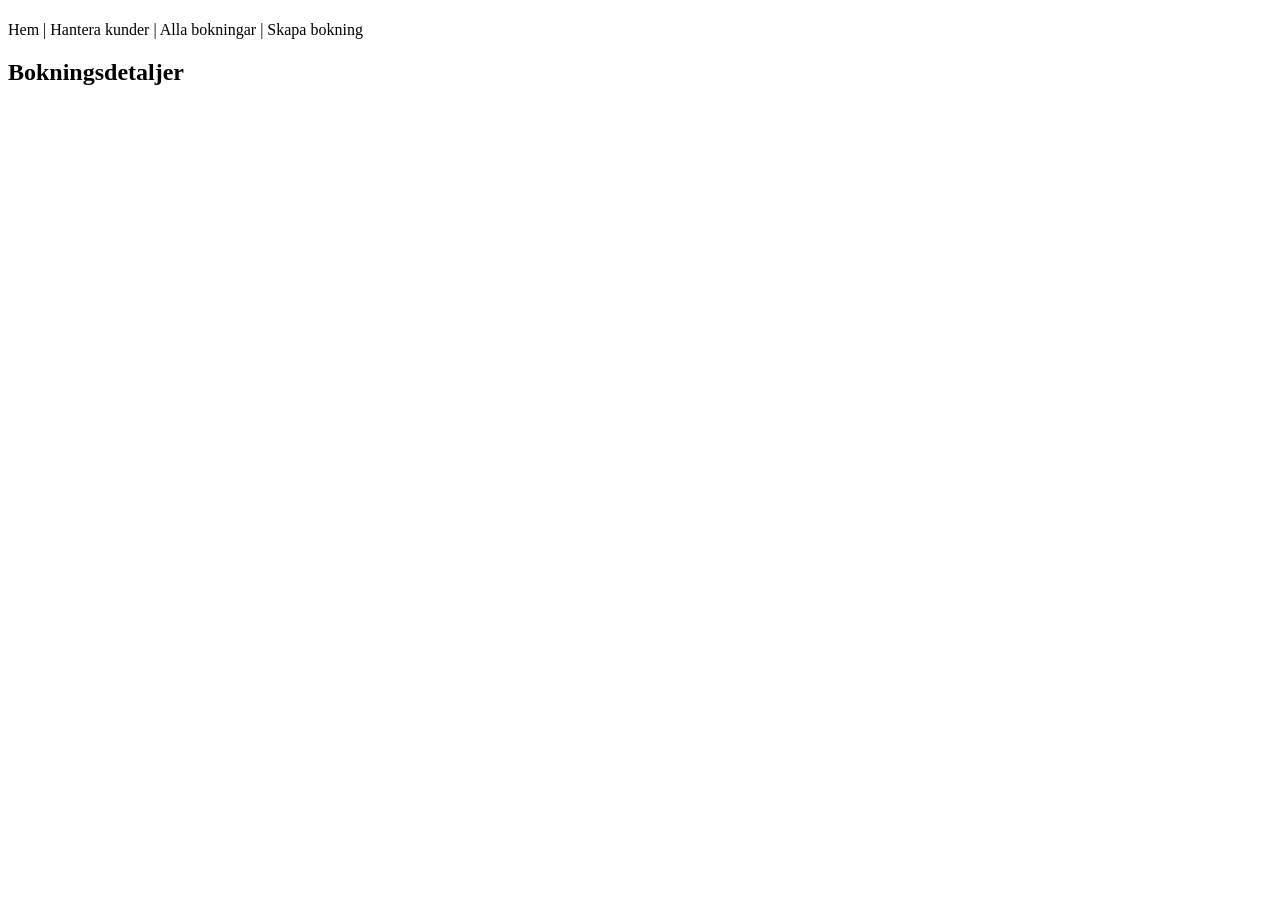
<file: src/main/resources/templates/booking.html>
<!DOCTYPE html>
<html lang="sv" xmlns:th="http://www.thymeleaf.org">
<head>
    <meta charset="UTF-8">
    <link rel="stylesheet" th:href="@{/style.css}" />
    <title th:text="${pageTitle}"></title>
</head>
<body>
<header class="header">
    <h1 th:text="${pageTitle}"></h1>
</header>

<nav>
    <a th:href="@{/}">Hem</a> |
    <a th:href="@{/customer}">Hantera kunder</a> |
    <a th:href="@{/bookings}">Alla bokningar</a> |
    <a th:href="@{/bookings/create}">Skapa bokning</a>
</nav>




<div class="container">
        <h2 th:text="${bookingDetails}">Bokningsdetaljer</h2>
    <div class="bookingDetails-box">
        <table>
            <thead>
            <tr>
                <th th:text="${customerName}"></th>
                <th th:text="${customerEmail}"></th>
                <th th:text="${customerPhoneNumber}"></th>
                <th th:text="${startDate}"></th>
                <th th:text="${endDate}"></th>
                <th th:text="${roomNumber}"></th>
                <th th:text="${typeOfRoom}"></th>
                <th th:text="${totalPeople}"></th>

            </tr>
            </thead>
            <tbody>
            <tr>
                <td th:text="|${booking.customer.firstName} ${booking.customer.lastName}|"></td>
                <td th:text="${booking.customer.email}"></td>
                <td th:text="${booking.customer.phone}"></td>
                <td th:text="${booking.startDate}"></td>
                <td th:text="${booking.endDate}"></td>
                <td th:text="${booking.room.roomNumber}"></td>
                <td th:text="${booking.room.roomType.getName()}"></td>
                <td th:text="${booking.room.roomType.bedCount}"></td>

            </tr>
            </tbody>
        </table>

        <div th:if="${bookingMessage}" class="alert alert-success">
            <p th:text="${bookingMessage}"></p>
        </div>


    </div>
</div>

<footer class="footer"></footer>
</body>
</html>
</file>
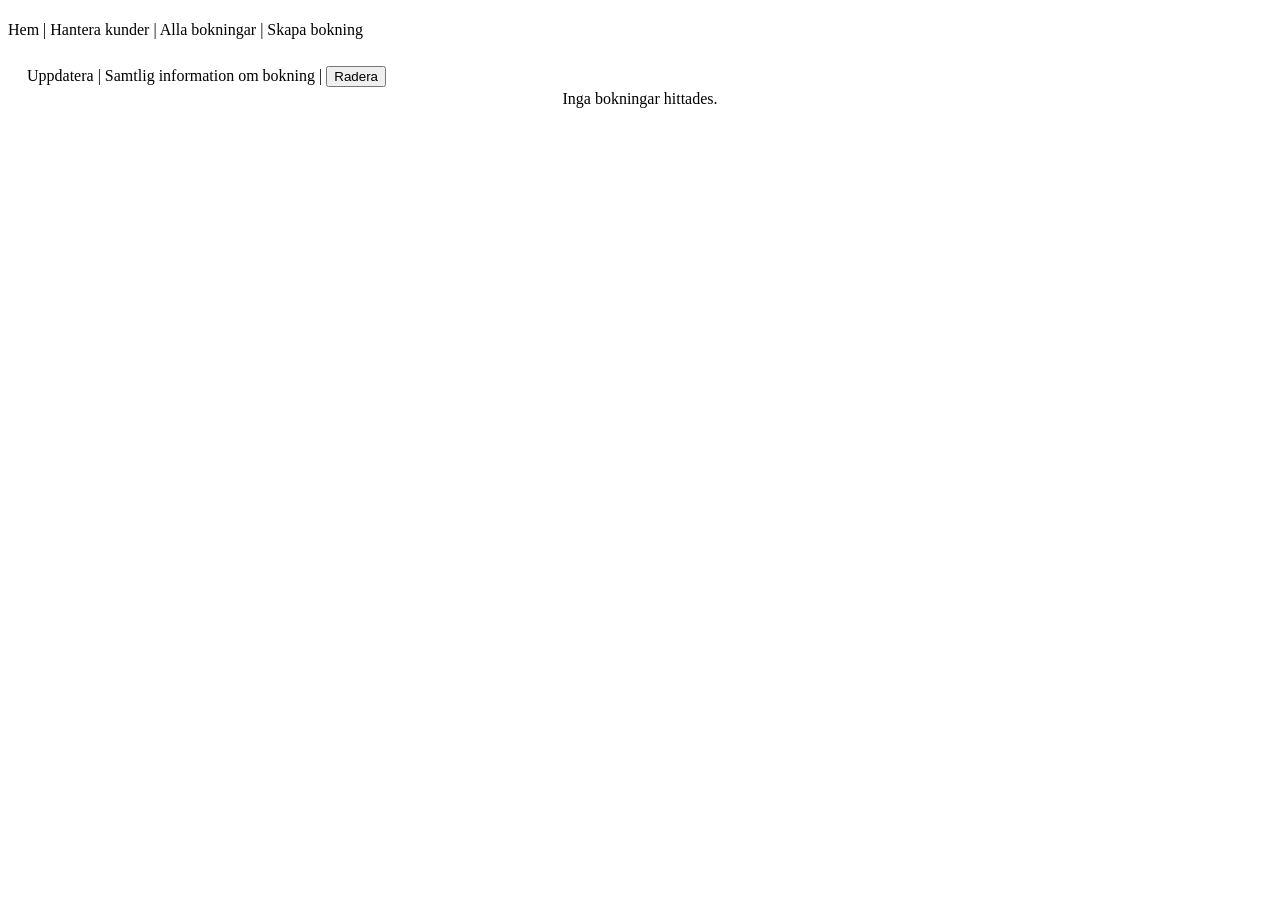
<file: src/main/resources/templates/bookings.html>
<!DOCTYPE html>
<html lang="sv" xmlns:th="http://www.thymeleaf.org">
<head>
    <meta charset="UTF-8">
    <link rel="stylesheet" th:href="@{/style.css}" />
    <title th:text="${pageTitle}"></title>
</head>
<body>
<header class="header">
    <h1 th:text="${pageTitle}"></h1>
</header>
<nav>
    <a th:href="@{/}">Hem</a> |
    <a th:href="@{/customer}">Hantera kunder</a> |
    <a th:href="@{/bookings}">Alla bokningar</a> |
    <a th:href="@{/bookings/create}">Skapa bokning</a>
</nav>
<div class="container">
    <h2 th:text="${formTitle}"></h2>
    <div th:unless="${#lists.isEmpty(bookings)}">
        <table>
            <thead>
            <tr>
                <th th:text="${customerName}"></th>
                <th th:text="${roomNumber}"></th>
                <th th:text="${startDate}"></th>
                <th th:text="${endDate}"></th>
                <th th:text="${options}"></th>
            </tr>
            </thead>
            <tbody>
            <tr th:each="booking : ${bookings}">
                <td th:text="${booking.customer.firstName + ' ' + booking.customer.lastName}"></td>
                <td th:text="${booking.room.roomNumber}"></td>
                <td th:text="${booking.startDate}"></td>
                <td th:text="${booking.endDate}"></td>
                <td>
                    <a th:href="@{/bookings/update-booking/{id}(id=${booking.id})}">Uppdatera</a> |
                    <a th:href="@{/bookings/booking/{id}(id=${booking.id})}">Samtlig information om bokning</a> |
                    <form th:action="@{/bookings/delete/{id}(id=${booking.id})}" method="post" style="display:inline;">
                        <button type="submit">Radera</button>
                    </form>
                </td>
            </tr>
            </tbody>
        </table>
    </div>
</div>

<div th:if="${#lists.isEmpty(bookings)}" style="text-align:center;">
        Inga bokningar hittades.
    </div>
<footer class="footer"></footer>
</body>
</html>
</file>
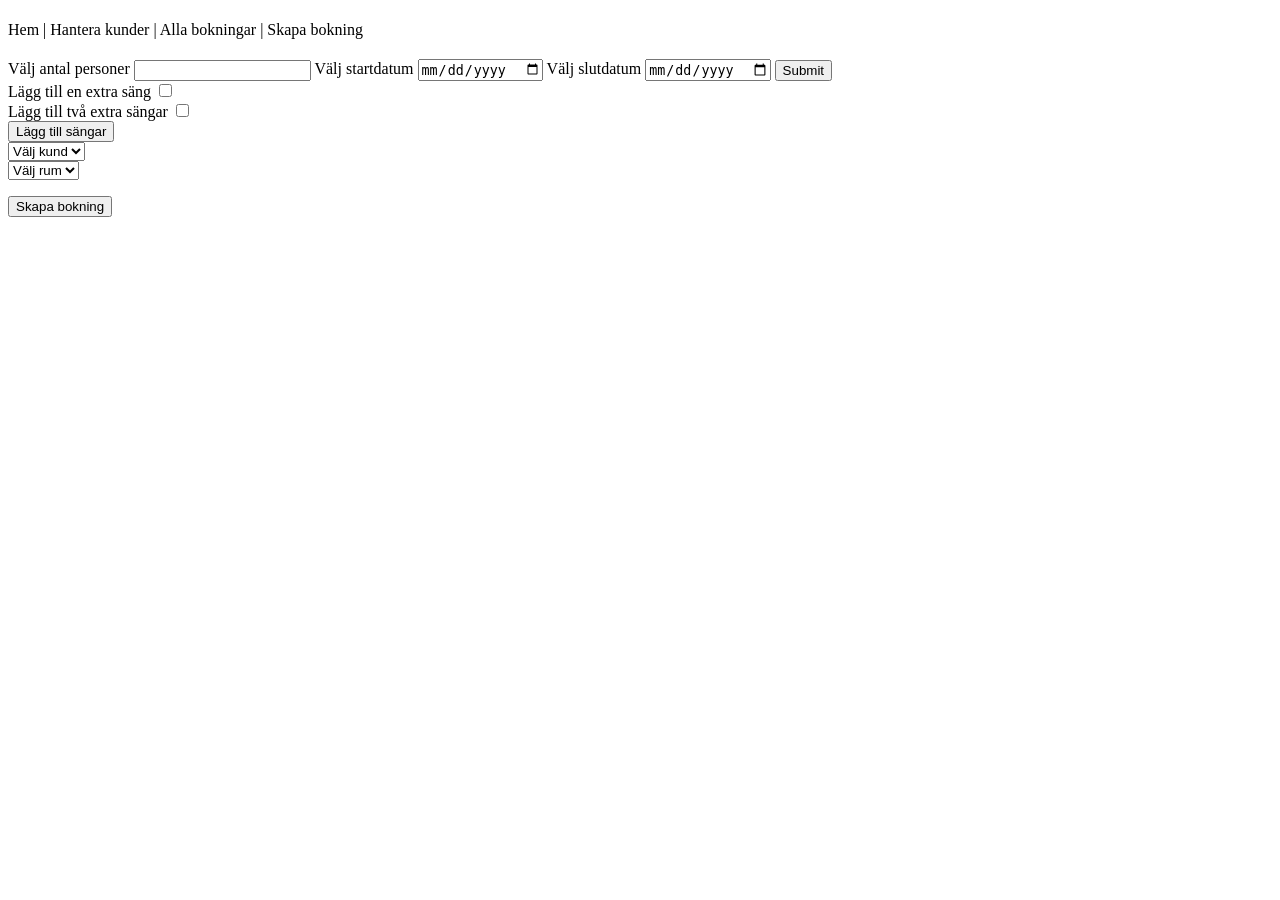
<file: src/main/resources/templates/create.html>
<!DOCTYPE html>
<html lang="sv" xmlns:th="http://www.thymeleaf.org" xmlns="http://www.w3.org/1999/html">
<link rel="stylesheet" th:href="@{/style.css}" />

<head>
    <meta charset="UTF-8" />
    <title th:text="${pageTitle}"></title>
</head>
<body>

<header class="header">
    <h1 th:text="${pageTitle}"></h1>
</header>

<nav>
    <a th:href="@{/}">Hem</a> |
    <a th:href="@{/customer}">Hantera kunder</a> |
    <a th:href="@{/bookings}">Alla bokningar</a> |
    <a th:href="@{/bookings/create}">Skapa bokning</a>
</nav>

<div class="container">
    <h2 th:text="${formTitle}"></h2>

    <form class="styled-form" th:action="@{/rooms/search}" th:object="${minimalBookingDto}" method="get">
        <label for="peopleCountInput">Välj antal personer</label>
        <input type="number" id="peopleCountInput" name="peopleCount" required
               oninvalid="this.setCustomValidity('Du måste ange antal personer')"
               oninput="this.setCustomValidity('')">

        <label for="startDateInput">Välj startdatum</label>
        <input  type="date" id="startDateInput" name="start" required
                oninvalid="this.setCustomValidity('Du måste ange ett startdatum')"
                oninput="this.setCustomValidity('')">

        <label for="endDateInput">Välj slutdatum</label>
        <input  type="date" id="endDateInput" name="end" required
               oninvalid="this.setCustomValidity('Du måste ange ett slutdatum')"
               oninput="this.setCustomValidity('')">
        <input type="submit">
    </form>


    <form id="addBedsForm" class="styled-form">
        <input type="hidden" name="roomTypeId" id="roomTypeIdInput">
        <div class="bedOptionOne" >
            <label for="addOneBed" class="extra-bed-label">Lägg till en extra säng</label>
            <input id="addOneBed" class="checkboxOne" type="checkbox" name="beds" value="1">
        </div>
        <div class="bedOption">
            <label for="addTwoBeds" class="extra-bed-label">Lägg till två extra sängar</label>
            <input id="addTwoBeds" class="checkboxTwo" type="checkbox" name="beds" value="2">
        </div>
        <input type="submit" value="Lägg till sängar">
    </form>
    <div id="bedMessage"></div>

    <form class="styled-form" th:action="@{/bookings/create}" th:object="${minimalBookingDto}" method="post">

        <label th:text="${labelCustomer}" for="customers"></label>
        <select id="customers" th:field="*{customer.id}" required>
            <option value="" disabled selected>Välj kund</option>
            <option th:each="cust : ${customers}"
                    th:value="${cust.id}"
                    th:text="${cust.firstName + ' ' + cust.lastName}">
            </option>
        </select>
        <div th:if="${#fields.hasErrors('customer')}" th:errors="*{customer}" class="error"></div>
        <div th:if="${#fields.hasErrors('customer.id')}" th:errors="*{customer.id}" class="error"></div>


        <label th:text="${labelRooms != null ? labelRooms : 'Välj rum:'}" for="rooms"></label>
        <select id="rooms" th:field="*{room.id}" required>
            <option value="" disabled selected>Välj rum</option>
            <option th:if="${availableRooms != null}"
                    th:each="room : ${availableRooms}"
                    th:value="${room.id}"
                    th:text="${room.roomType != null ?room.roomType.name + ' ' + room.roomNumber + ' '
                    + room.roomType.bedCount + ' säng(ar) - '
                    + room.roomType.extraBedsAvailable + ' extra sängar' : 'Rummet finns ej'}"
                    th:attr="data-roomTypeId=${room.roomType.id}">
            </option>
        </select>

        <div th:if="${#fields.hasErrors('room')}" th:errors="*{room}" class="error"></div>
        <div th:if="${#fields.hasErrors('room.id')}" th:errors="*{room.id}" class="error"></div>

        <label th:text="${labelStartDate}" for="startDate"></label>
        <p th:text="*{getStartDate()}"></p>
        <input type="hidden" id="startDate" th:field="*{startDate}" required />
        <div th:if="${#fields.hasErrors('startDate')}" th:errors="*{startDate}" class="error"></div>

        <label th:text="${labelEndDate}" for="endDate"></label>
        <p th:text="*{getEndDate()}"></p>
        <input type="hidden" id="endDate" th:field="*{endDate}" required />
        <div th:if="${#fields.hasErrors('endDate')}" th:errors="*{endDate}" class="error"></div>


        <input type="submit" value="Skapa bokning" />
    </form>


    <div th:if="${errorMessage}">
        <p style="color:red;" th:text="${errorMessage}"></p>
    </div>

    <div th:if="${message}">
        <p style="color:green;" th:text="${message}"></p>

    </div>
</div>
<footer class="footer"></footer>
<script th:src="@{/js/script.js}"></script>
</body>
</html>
</file>
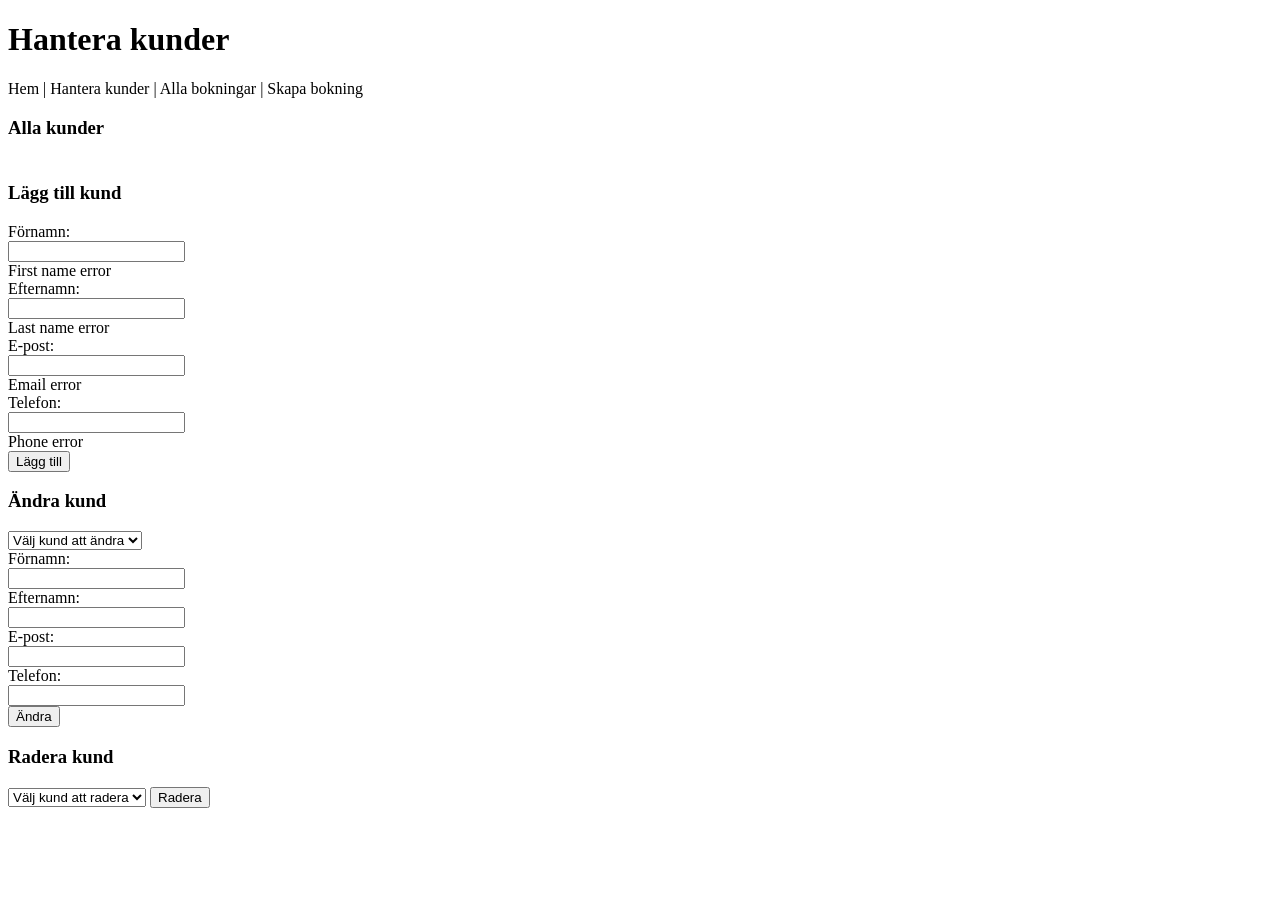
<file: src/main/resources/templates/customer.html>
<!DOCTYPE html>
<html xmlns:th="http://www.thymeleaf.org" lang="en">
<head>
    <meta charset="UTF-8">
    <link rel="stylesheet" th:href="@{/style.css}"/>
    <title>Hantera kunder</title>
</head>

<body>
<header class="header">
    <h1>Hantera kunder</h1>
</header>
<nav>
    <a th:href="@{/}">Hem</a> |
    <a th:href="@{/customer}">Hantera kunder</a> |
    <a th:href="@{/bookings}">Alla bokningar</a> |
    <a th:href="@{/bookings/create}">Skapa bokning</a>
</nav>

<div class="customer-container">
    <h3>Alla kunder</h3>
    <div class="allCustomersTable">
        <table>
            <tbody>
            <tr th:each="customer : ${allCustomers}">
                <td th:text="${customer.firstName + ' ' + customer.lastName}"></td>
                <td th:text="${customer.email}"></td>
                <td th:text="${customer.phone}"></td>
            </tr>
            </tbody>
        </table>
    </div>

    <h3>Lägg till kund</h3>
        <form action="addCustomer" method="post" th:object="${detailedCustomerDto}">
        <label for="firstName">Förnamn:</label><br>
        <input type="text" id="firstName" name="firstName"><br>
        <span th:if="${#fields.hasErrors('firstName')}" th:errors="*{firstName}">First name error</span><br>

        <label for="lastName">Efternamn:</label><br>
        <input type="text" id="lastName" name="lastName"><br>
        <span th:if="${#fields.hasErrors('lastName')}" th:errors="*{lastName}">Last name error</span><br>

        <label for="email">E-post:</label><br>
        <input type="text" id="email" name="email"><br>
        <span th:if="${#fields.hasErrors('email')}" th:errors="*{email}">Email error</span><br>

        <label for="phone">Telefon:</label><br>
        <input type="text" id="phone" name="phone"><br>
        <span th:if="${#fields.hasErrors('phone')}" th:errors="*{phone}">Phone error</span><br>

        <input class="customer-btn" type="submit" value="Lägg till">
    </form>

    <h3>Ändra kund</h3>
    <form method="get" th:action="@{/editCustomer}">
        <label>
            <select name="id" onchange="this.form.submit()">
                <option value="">Välj kund att ändra</option>
                <option th:each="customer : ${allCustomers}"
                        th:value="${customer.id}"
                        th:text="${customer.firstName + ' ' + customer.lastName}"
                        th:selected="${editCustomer != null and editCustomer.id == customer.id}">
                </option>
            </select>
        </label>
    </form>

    <div th:if="${editCustomer != null}">
        <form th:action="@{/editCustomer}" method="post" th:object="${editCustomer}">
            <input type="hidden" th:field="*{id}">
            <label>Förnamn:<br>
                <input type="text" th:field="*{firstName}" required></label><br>
            <label>Efternamn:<br>
                <input type="text" th:field="*{lastName}" required></label><br>
            <label>E-post:<br>
                <input type="text" th:field="*{email}" required></label><br>
            <label>Telefon:<br>
                <input type="text" th:field="*{phone}" required></label><br>
            <input class="customer-btn" type="submit" value="Ändra">
        </form>
    </div>

    <h3>Radera kund</h3>
    <form th:action="@{/deleteCustomer}" method="post">
        <label>
            <select name="deleteId" required>
                <option value="" selected>Välj kund att radera</option>
                <option th:each="customer : ${allCustomers}"
                        th:value="${customer.id}"
                        th:text="${customer.firstName + ' ' + customer.lastName}">
                </option>
            </select>
        </label>
        <input class="customer-btn" type="submit" value="Radera">
    </form>
</div>
</body>
</html>
</file>
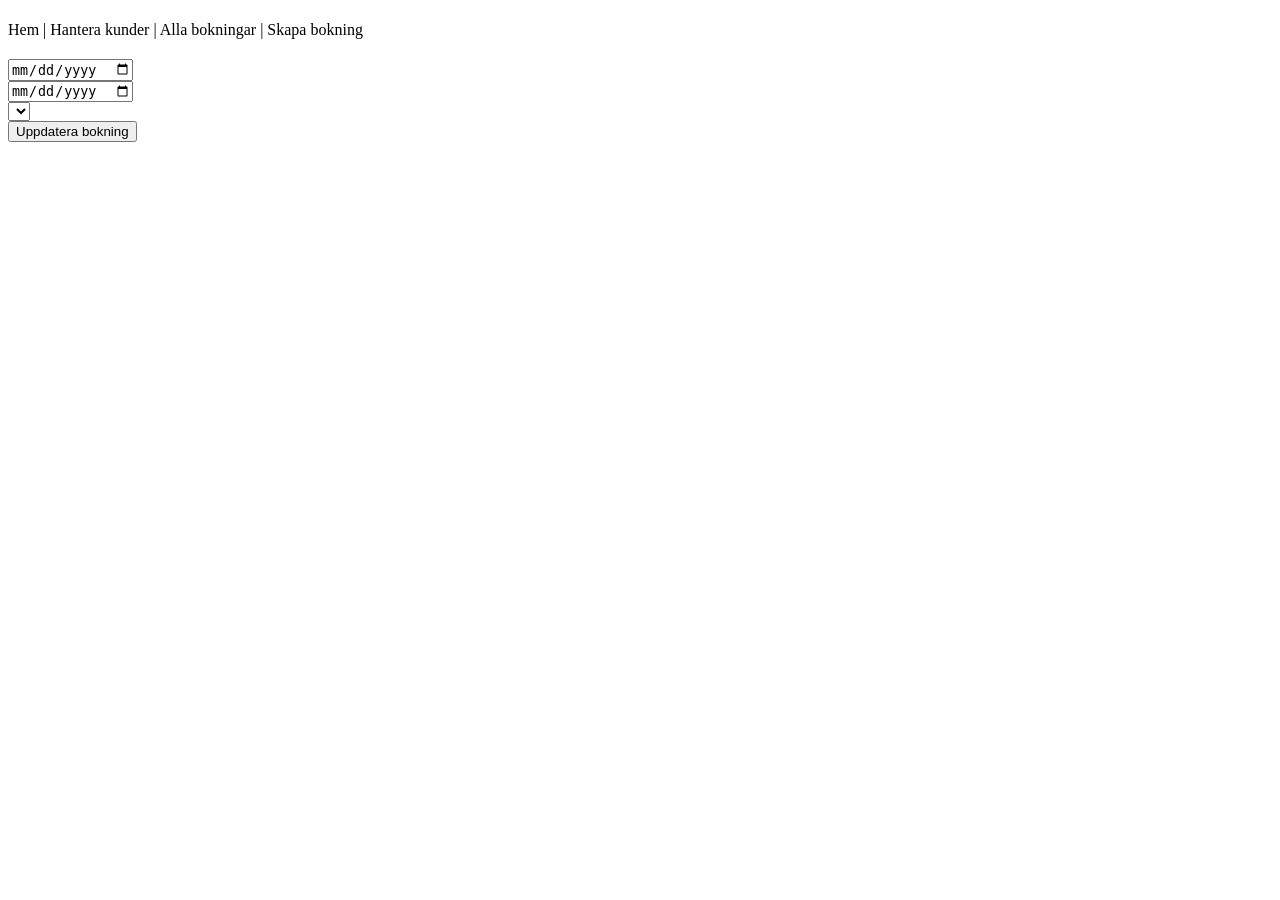
<file: src/main/resources/templates/update-booking.html>
<!DOCTYPE html>
<html lang="sv" xmlns:th="http://www.thymeleaf.org">
<head>
    <meta charset="UTF-8" />
    <title th:text="${pageTitle}"></title>
    <link rel="stylesheet" th:href="@{/style.css}" />
</head>
<body>
<header class="header">
    <h1 th:text="${pageTitle}"></h1>
</header>

<nav>
    <a th:href="@{/}">Hem</a> |
    <a th:href="@{/customer}">Hantera kunder</a> |
    <a th:href="@{/bookings}">Alla bokningar</a> |
    <a th:href="@{/bookings/create}">Skapa bokning</a>
</nav>

<div class="container">
    <h2 th:text="${formTitle}"></h2>

    <form class="styled-form" th:action="@{/bookings/update-booking}" method="post" th:object="${minimalBookingDto}">
        <input type="hidden" th:field="*{id}" />
        <label th:text="${labelStartDate}" for="startDate"></label>
        <input type="date" id="startDate" th:field="*{startDate}" required />
        <div th:if="${#fields.hasErrors('startDate')}" th:errors="*{startDate}" class="error"></div>

        <label th:text="${labelEndDate}" for="endDate"></label>
        <input type="date" id="endDate" th:field="*{endDate}" required />
        <div th:if="${#fields.hasErrors('endDate')}" th:errors="*{endDate}" class="error"></div>

        <label th:text="${labelRooms}" for="rooms"></label>
        <select id="rooms" th:field="*{room.id}" required>
            <option th:each="room : ${rooms}"
                    th:value="${room.id}"
                    th:text="${room.roomNumber}">
            </option>
        </select>
        <div th:if="${#fields.hasErrors('room.id')}" th:errors="*{room.id}" class="error"></div>

        <button type="submit">Uppdatera bokning</button>
    </form>

    <div th:if="${errorMessage}">
        <p style="color:red;" th:text="${errorMessage}"></p>
    </div>

    <div th:if="${message}">
        <p style="color:green;" th:text="${message}"></p>
    </div>
</div>
<footer class="footer"></footer>
</body>
</html>
</file>
